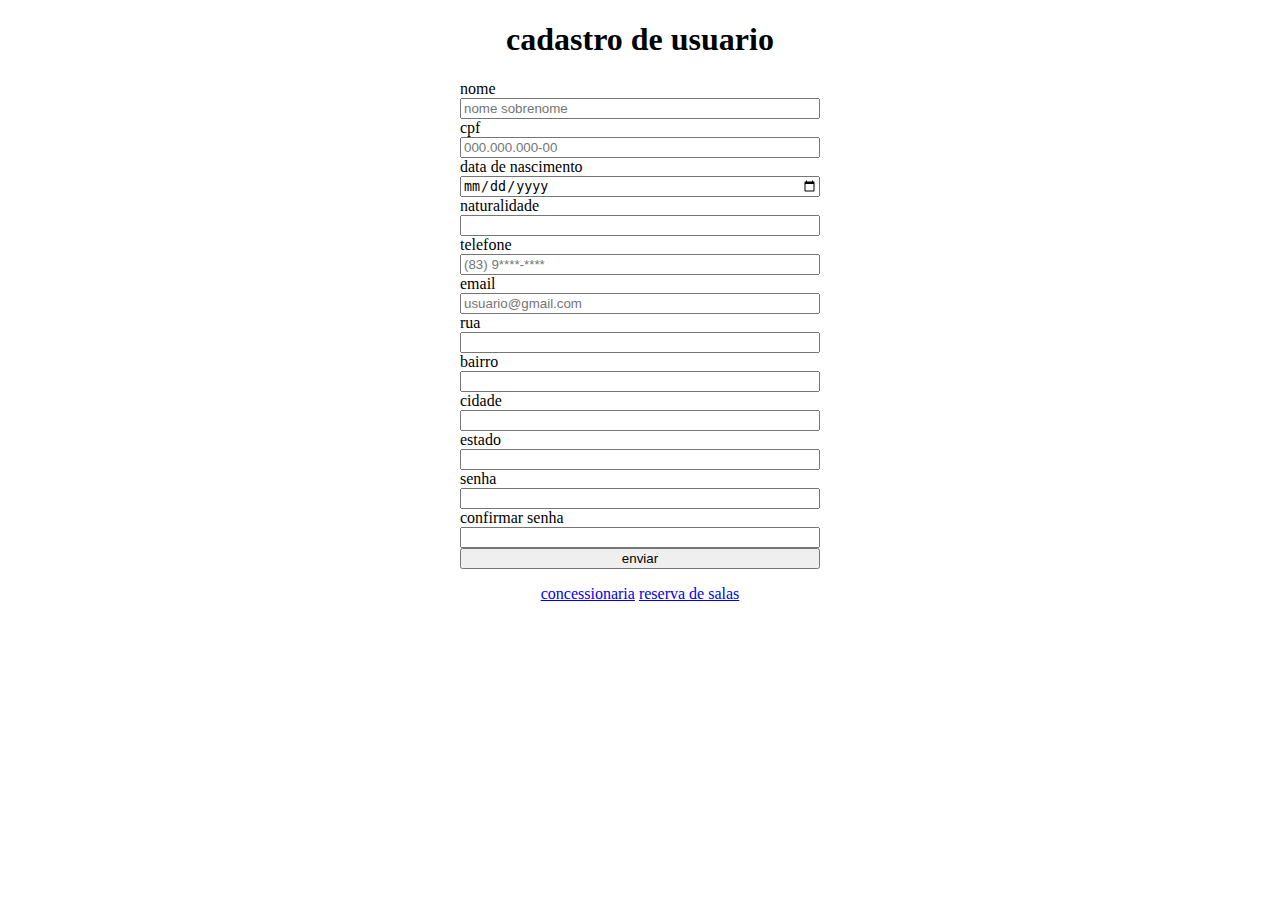
<file: index.html>
<!DOCTYPE html>
<html lang="en">
<head>
    <meta charset="UTF-8">
    <meta name="viewport" content="width=device-width, initial-scale=1.0">
    <title>Document</title>
    <link rel="stylesheet" href="css/estilo.css">
</head>
<body>
    

    <h1>cadastro de usuario</h1>


    <form action="#" method="GET">
    
        <label for="">nome</label>
        <input required placeholder="nome sobrenome">
        <label for="">cpf</label>
        <input required placeholder="000.000.000-00" type="number" name="" id="">
        <label for="">data de nascimento</label>
        <input type="date">
        <label for="">naturalidade</label>
        <input type="text">
        <label for="">telefone</label>
        <input required placeholder="(83) 9****-****" type="number" name="" id="">
        <label for="">email</label>
        <input required placeholder="usuario@gmail.com" type="email" name="" id="">
        <label for="">rua</label>
        <input required placeholder="">
        <label for="">bairro</label>
        <input required placeholder="">
        <label for="">cidade</label>
        <input required placeholder="">
        <label for="">estado</label>
        <input required placeholder="">
        <label for="">senha</label>
        <input type="password" name="" id="">
        <label for="">confirmar senha</label>
        <input type="password" name="" id="">
        
        <input  type="submit" value="enviar">
    
    </form>
   
   <p>
    <a href="html/concessionaria.html"> concessionaria</a>
    <a href="/html/reservadesalas.html">reserva de salas</a>

   </p>
       

   








    
</body>
</html>
</file>
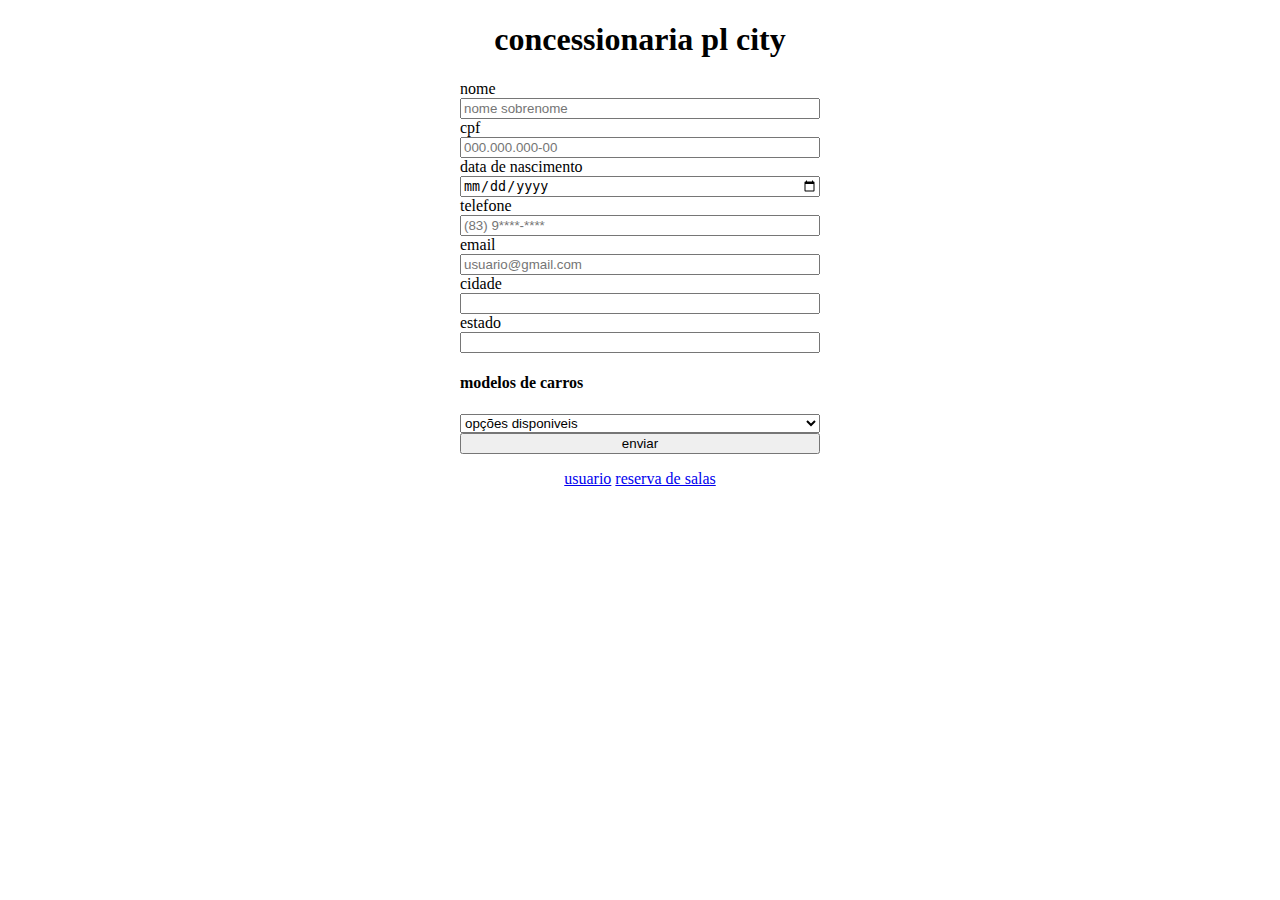
<file: html/concessionaria.html>
<!DOCTYPE html>
<html lang="en">
<head>
    <meta charset="UTF-8">
    <meta name="viewport" content="width=device-width, initial-scale=1.0">
    <title>Document</title>
    <link rel="stylesheet" href="../css/estilo.css">
</head>
<body>
    
<h1>concessionaria pl city</h1>
<form action="#" method="GET">


    <label for="">nome</label>
    <input required placeholder="nome sobrenome">
    <label for="">cpf</label>
    <input  placeholder="000.000.000-00" type="number" name="" id="">
    <label for="">data de nascimento</label>
    <input type="date">
    <label for="">telefone</label>
    <input required placeholder="(83) 9****-****">
    <label for="">email</label>
    <input required placeholder="usuario@gmail.com" type="email" name="" id="">
    <label for="">cidade</label>
    <input required placeholder="">
    <label for="">estado</label>
    <input required placeholder="">

<h4>modelos de carros</h4>

<select name="s" id="">
    <option value="">opções disponiveis</option>
    <option value="">fiat uno vermelho/1984</option>
    <option value="">classic prata / 2012</option>
    <option value="">fusca azul / 1988</option>
    <option value="">brasilia amarela / 1975</option>
    <option value="">fiat marea / 2000</option>
    <option value="">corsa / 1990</option>
    </select>

    <input  type="submit" value="enviar">


</form>

<p>
    <a href="/index.html"> usuario</a>
    <a href="/html/reservadesalas.html">reserva de salas</a>

</p>




    
</body>
</html>
</file>
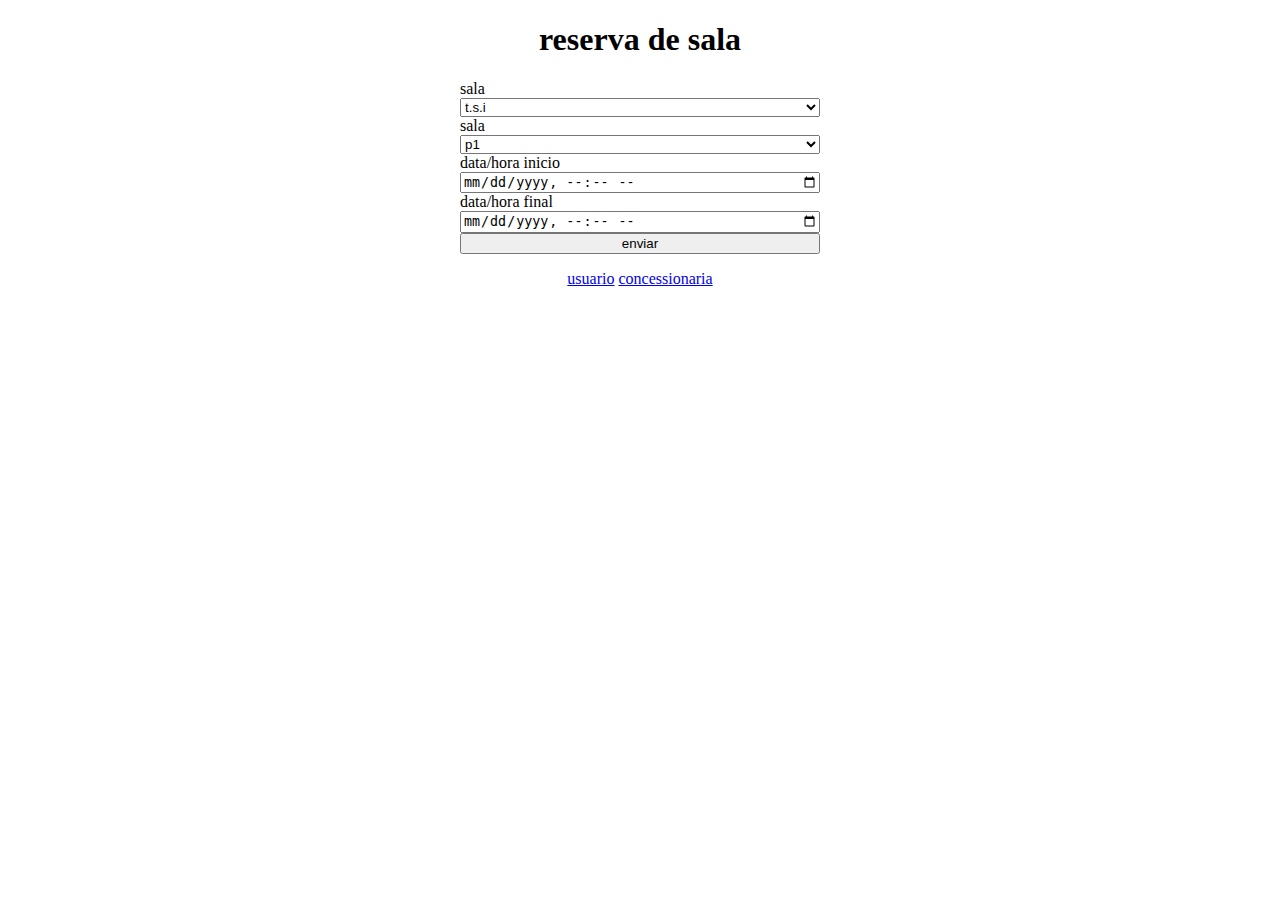
<file: html/reservadesalas.html>
<!DOCTYPE html>
<html lang="en">
<head>
    <meta charset="UTF-8">
    <meta name="viewport" content="width=device-width, initial-scale=1.0">
    <title>Document</title>
    <link rel="stylesheet" href="../css/estilo.css">
</head>
<body>
   
    


    <h1>reserva de sala</h1>

    <form action="#" method="GET" >
    
    
    <label for="">sala</label>
    <select name="s" id="">
    <option value=""> t.s.i</option>
    <option value=""> eletronica</option>
    <option value=""> agro ecologia</option>
    <option value=""> informatica</option>
    <option value=""> edificações</option>
    <option value=""> gestão ambiental</option>
    </select>
    <label for="">sala</label>
    <select name="s" id="">
    <option value=""> p1</option>
    <option value=""> p2</option>
    <option value=""> p3</option>
    <option value=""> p4</option>
    <option value=""> p5</option>
    <option value=""> p6</option>
    </select>
    <label for="">data/hora inicio</label>
    <input type="datetime-local" name="" id="">
    <label for="">data/hora final</label>
    <input type="datetime-local" name="" id="">
    
    <input  type="submit" value="enviar">
    
    </form>
    
<p>
    <a href="/index.html">usuario</a>
    <a href="/html/concessionaria.html">concessionaria</a>
    

</p>













    
</body>
</html>
</file>
<file: css/estilo.css>
h1{

    text-align: center;
    
    }
    
    form{
    margin: auto;
    max-width: 360px;
    display: flex;
    flex-direction: column;
    }

    p{
        text-align: center;
    }
</file>
